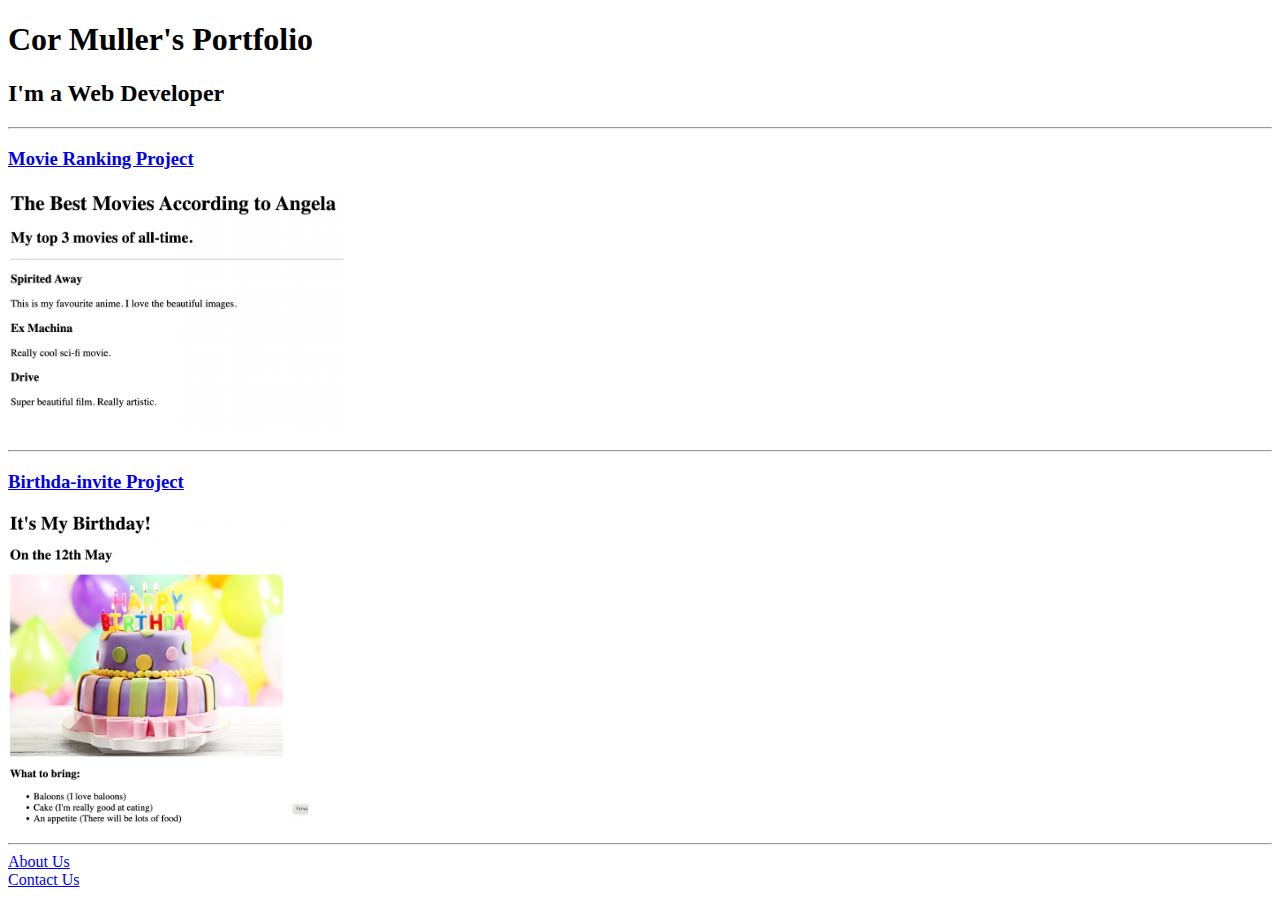
<file: index.html>
<!-- TODO 1: Create the HTML Boilerplate -->
<!DOCTYPE html>
<html lang="en">
  <head>
    <meta charset="UTF-8" />
    <meta name="viewport" content="width=device-width, initial-scale=1.0" />
    <link rel="stylesheet" href="./styles.css" />
    <title>Document</title>
  </head>
  <body>
    <h1>Cor Muller's Portfolio</h1>
    <h2>I'm a Web Developer</h2>
    <hr />
    <h3><a href="./public/movie-ranking.html">Movie Ranking Project</a></h3>
    <a href="./public/movie-ranking.html"
      ><img src="./assets/images/movie-ranking.png" height="250" alt=""
    /></a>
    <hr />
    <h3><a href="./public/birthday-invite.html">Birthda-invite Project</a></h3>
    <a href="./public/birthday-invite.html"
      ><img
        class="fit-picture"
        src="./assets/images/birthday-invite.png"
        alt=""
    /></a>
    <hr />
    <a href="./public/about.html">About Us</a><br />
    <a href="./public/contact.html">Contact Us</a>
  </body>
</html>
<!-- TODO 2: Add Your previous projects' HTML into the public folder -->

<!-- TODO 3: Take screenshots of your project previews and add the images to the images folder -->

<!-- TODO 4: Add titles/subtitles etc. -->

<!-- TODO 5: Add a link to the project pages -->

<!-- TODO 6: Add images to show the project previews
HINT for TODO 6: You can use the height attribute set to 200 to make the image smaller:
https://developer.mozilla.org/en-US/docs/Web/HTML/Element/img#attr-height -->

<!-- TODO 7: Add the Contact Me and About Me page links -->
</file>
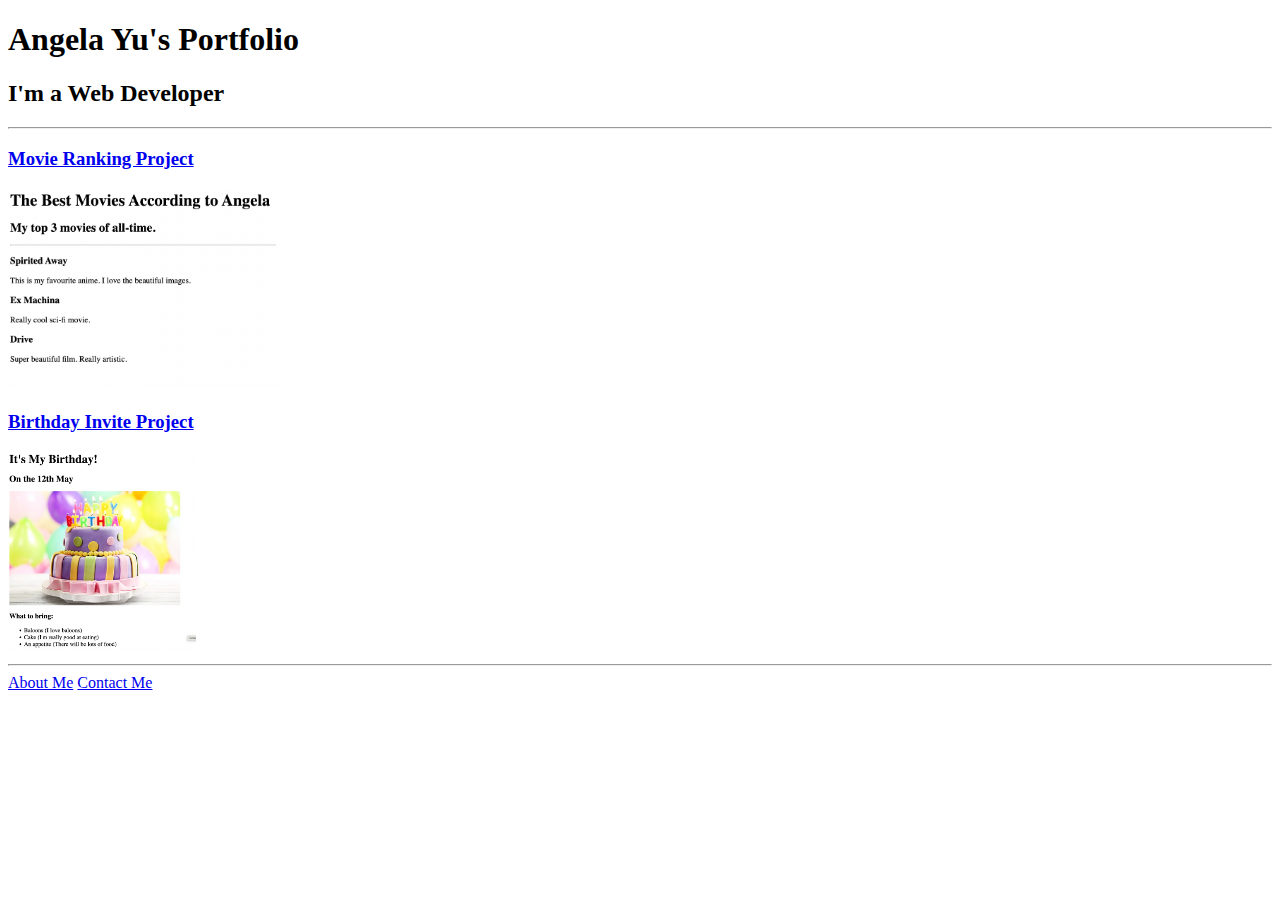
<file: solution.html>
<!DOCTYPE html>
<html lang="en">

<head>
  <meta charset="UTF-8">
  <title>Angela's Portfolio</title>
</head>

<body>
  <h1>Angela Yu's Portfolio</h1>
  <h2>I'm a Web Developer</h2>
  <hr />
  <h3><a href="./public/movie-ranking.html">Movie Ranking Project</a></h3>
  <img src="./assets/images/movie-ranking.png" height="200" alt="movie ranking project preview"/>
  <h3><a href="./public/birthday-invite.html">Birthday Invite Project</a></h3>
  <img src="./assets/images/birthday-invite.png" height="200" alt="birthday invite project preview"/>
  <hr />
  <a href="./public/about.html">About Me</a>
  <a href="./public/contact.html">Contact Me</a>
</body>

</html>
</file>
<file: styles.css>
.fit-picture {
  width: 300px;
  /* height: 200px; */
}
</file>
